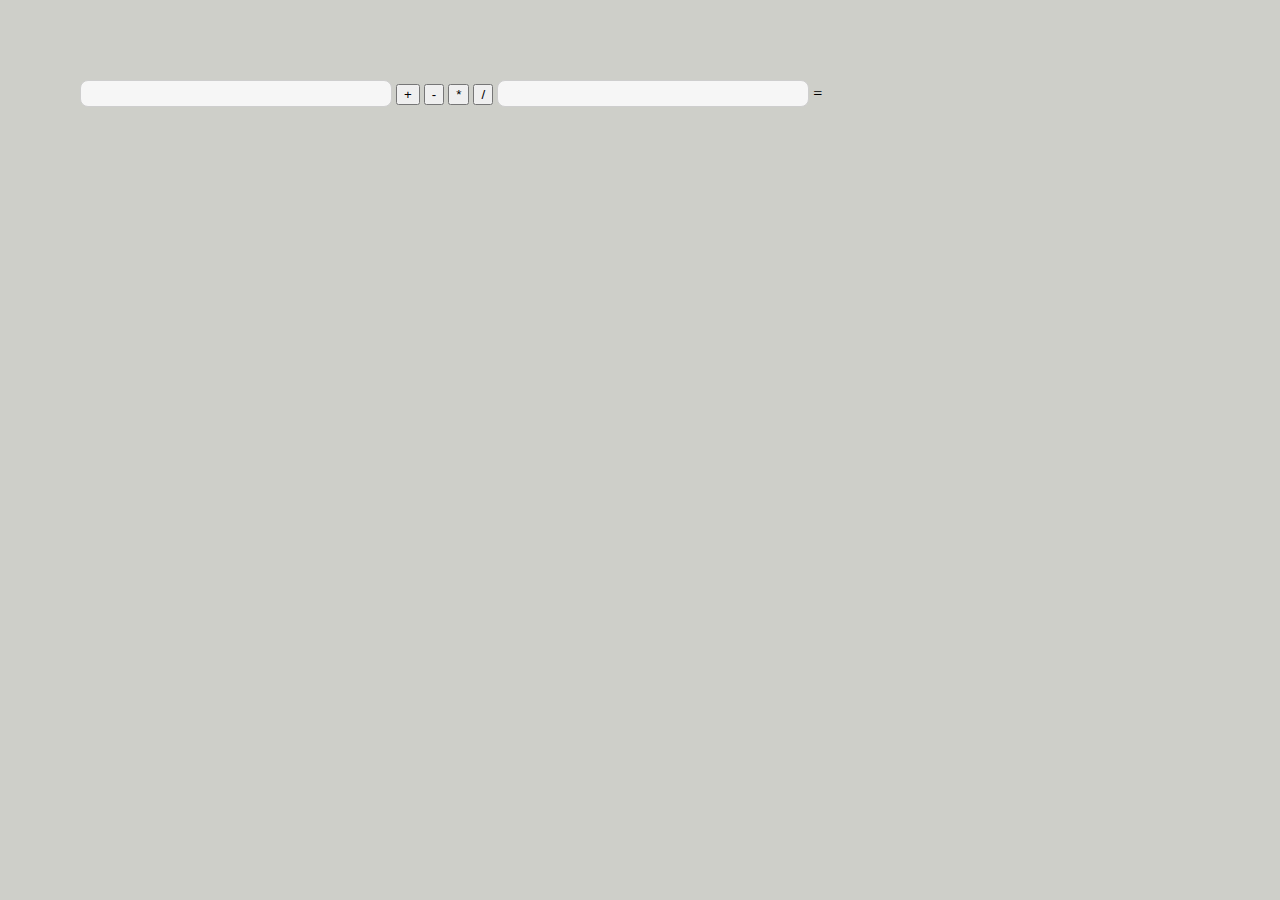
<file: Test_2_calc/index.html>
<!DOCTYPE HTML>
<html>
    <head>
        <meta charset="UTF-8">
        <meta name="viewport" content="width=device-width, initial-scale=1">
        <link rel="stylesheet" href="style.css">
        <script src="script.js"></script>
        <title>calc</title>
    </head>    
    <body>
        <input class="new_style" type="text" name="num1"> 
        <input type="button" name="add" value="+" data-op="+">
        <input type="button" name="sub" value="-" data-op="-">
        <input type="button" name="mul" value="*" data-op="*">
        <input type="button" name="div" value="/" data-op="/">
        <input class="new_style" type="text" name="num2"> =
        <span class="res"></span>
    </body>
</html>
</file>
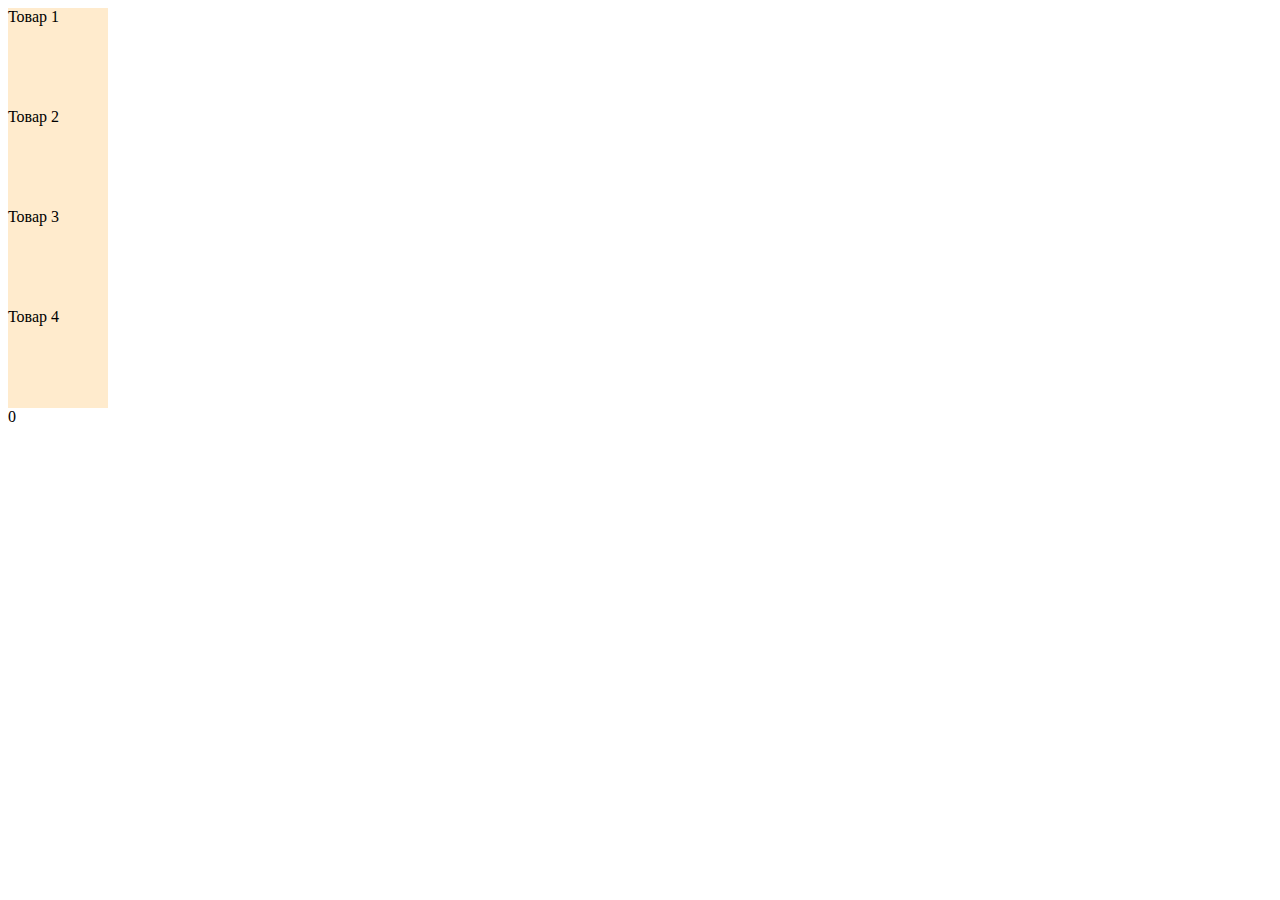
<file: Test_1_shop/test.html>
<!DOCTYPE HTML>
<html>
    <head>
        <meta charset="UTF-8">
        <meta name="viewport" content="width=device-width, initial-scale=1">
        <link rel="stylesheet" href="test.css">
        <script src="test.js"></script>
    </head>    
    <body>
        <div class="items">
            <div class="item" data-price="2500">Товар 1</div>
            <div class="item" data-price="2000">Товар 2</div>
            <div class="item" data-price="1500">Товар 3</div>
            <div class="item" data-price="5000">Товар 4</div>
        </div>
        <div class="value">0</div>
    </body>
</html>
</file>
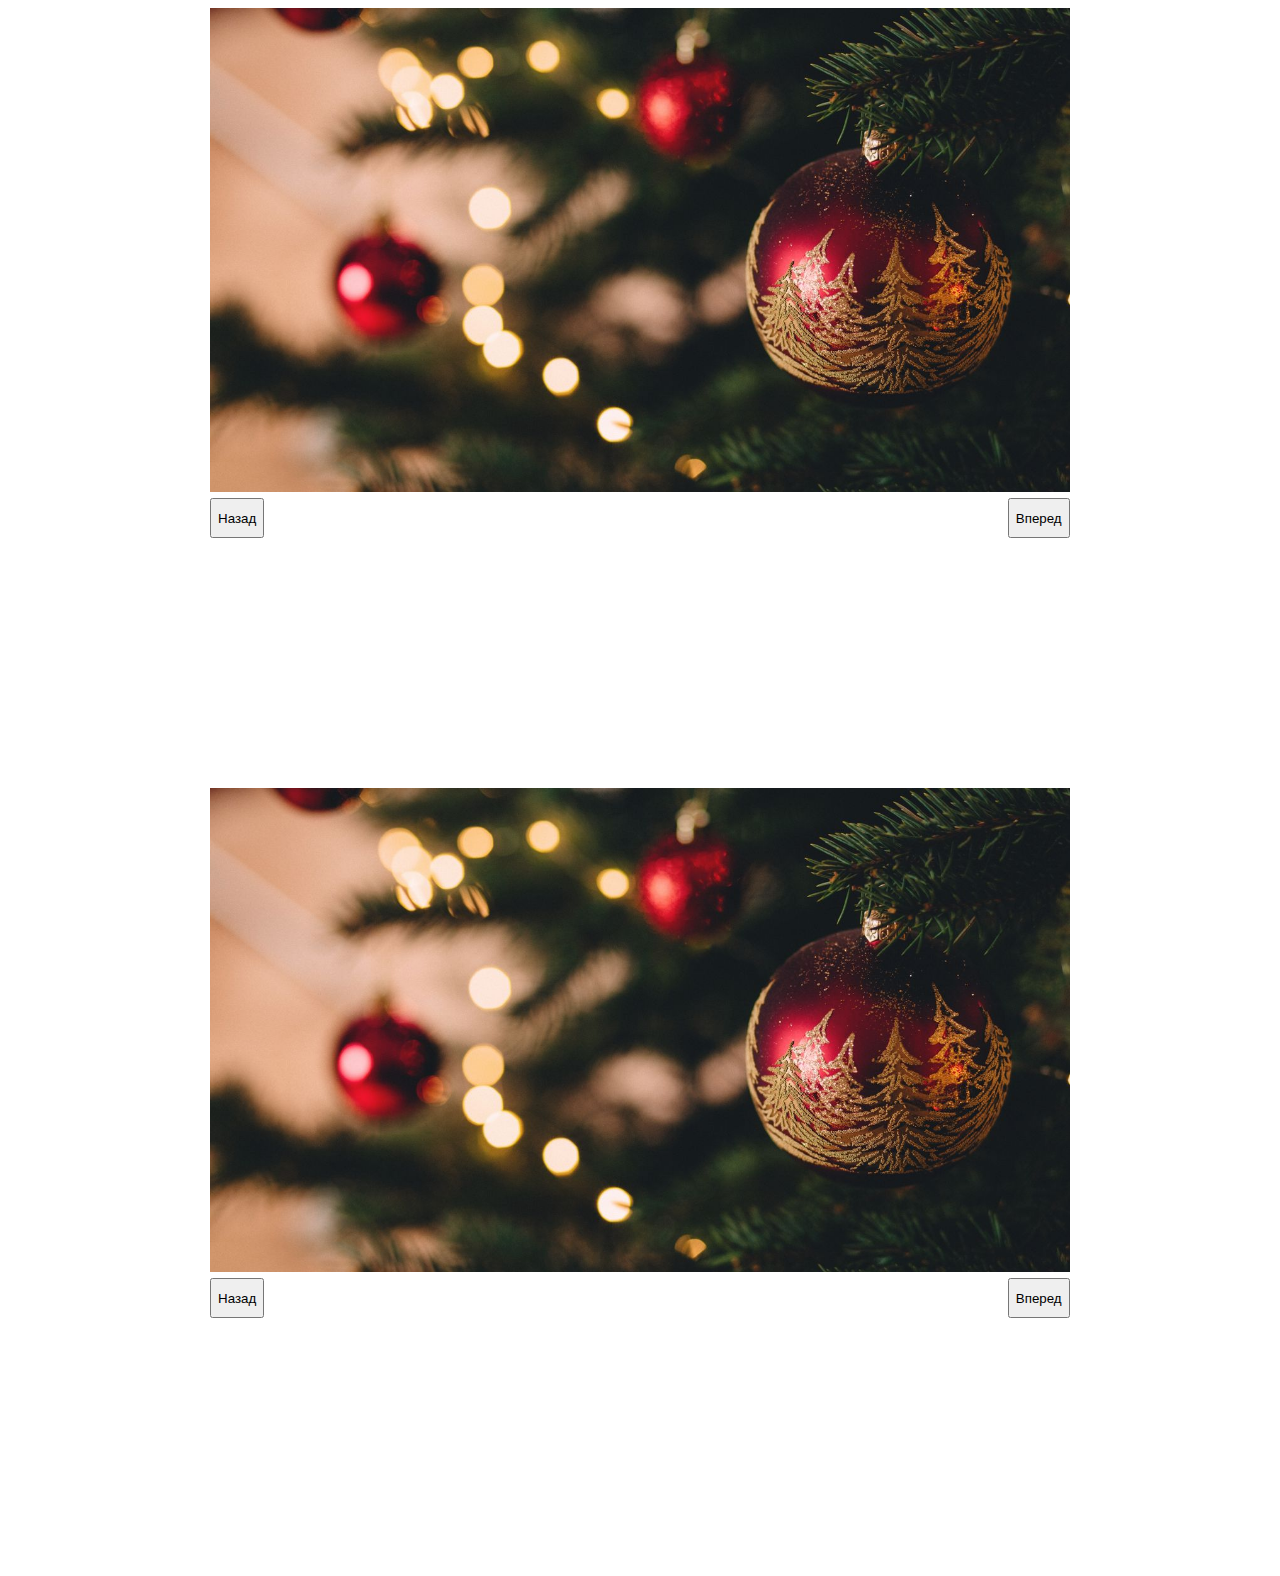
<file: Test_3_slider/slider.html>
<!DOCTYPE HTML>
<html>
    <head>
        <meta charset="UTF-8">
        <meta name="viewport" content="width=device-width, initial-scale=1">
        <link rel="stylesheet" href="slider.css">
        <script src="slider.js"></script>
    </head>    
    <body>
        <div class="gallery gallery-1">
            <img class="showImg" src="img/elochnaya_igrushka_shar_ukrashenie_novyj_god_rozhdestvo_118525_1366x768.jpg">
            <img src="img/gora_vershina_sneg_193995_1366x768.jpg">
            <img src="img/gorod_vektor_panorama_119914_1366x768.jpg">
            <img src="img/mlechnyj_put_zvezdnoe_nebo_galaktika_119519_1366x768.jpg">

            <div class="buttons">
                <input class="prev" type="button" value="Назад">
                <input class="next" type="button" value="Вперед"> 
            </div>  
        </div>

        <div class="gallery gallery-2">
            <img class="showImg" src="img/elochnaya_igrushka_shar_ukrashenie_novyj_god_rozhdestvo_118525_1366x768.jpg">
            <img src="img/gora_vershina_sneg_193995_1366x768.jpg">
            <img src="img/gorod_vektor_panorama_119914_1366x768.jpg">
            <img src="img/mlechnyj_put_zvezdnoe_nebo_galaktika_119519_1366x768.jpg">

            <div class="buttons">
                <input class="prev" type="button" value="Назад">
                <input class="next" type="button" value="Вперед"> 
            </div>
        </div>
    </body>
</html>
</file>
<file: Test_2_calc/style.css>
html, body {
    margin: 40px;
    background-color:rgb(206, 207, 201);
}

.error {
    outline: 2px solid rgb(255, 15, 15);
}

.new_style {
    width: 300px;
    text-decoration: 13px;
    padding: 6px 0 4px 10px;
    border: 1px solid #cecece;
    background: #F6F6f6;
    border-radius: 8px;
}
</file>
<file: Test_1_shop/test.css>
.items .item {
    width: 100px;
    height: 100px;
    background-color: blanchedalmond;
}

.selected {
    border: 1px solid red;
}
</file>
<file: Test_3_slider/slider.css>
html, body ul, li{
    margin: 0;
    padding: 0;
}

div.gallery {
    width: 860px;
    height: 780px;
    position: relative;
    margin: auto;
}

img {
    width: 100%;
    position: absolute;
    opacity: 0;
    transition: opacity 1s;
}

.showImg {
    opacity: 1;
}

.buttons {
    width: 100%;
    position: absolute;
    bottom: 250px;
}

.buttons .prev {
    margin-right: 86%;
    height: 40px;
}

.buttons .next {
    height: 40px;
}
</file>
